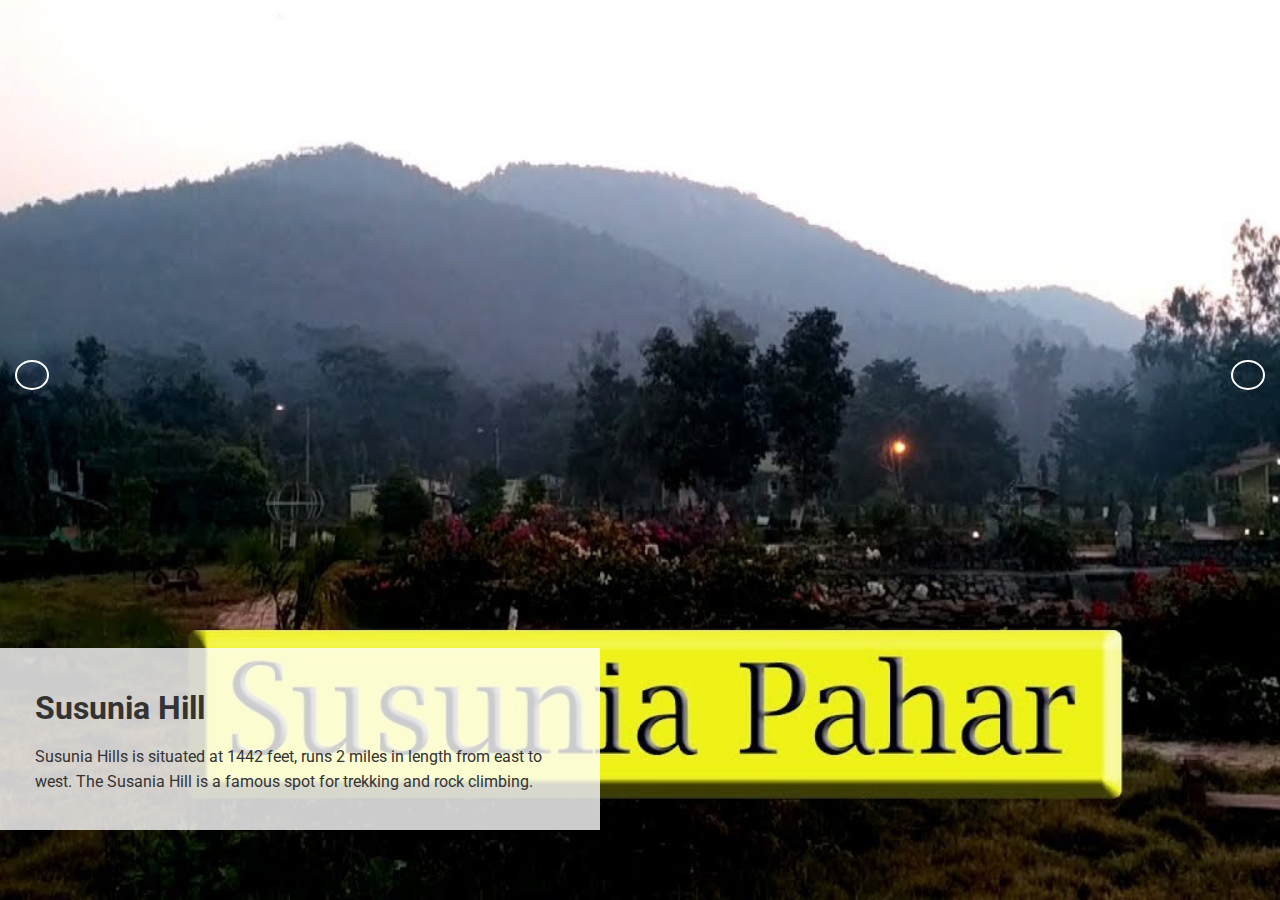
<file: Nature.html>
<!DOCTYPE html>
<html lang="en">
  <head>
    <meta charset="UTF-8" />
    <meta name="viewport" content="width=device-width, initial-scale=1.0" />
    <meta http-equiv="X-UA-Compatible" content="ie=edge" />
    <title>Sightseening</title>
    <link
      rel="stylesheet"
      href="https://use.fontawesome.com/releases/v5.7.2/css/all.css"
      integrity="sha384-fnmOCqbTlWIlj8LyTjo7mOUStjsKC4pOpQbqyi7RrhN7udi9RwhKkMHpvLbHG9Sr"
      crossorigin="anonymous"
    />
    <link rel="stylesheet" href="natureedit.css" />
  </head>
  <body>
    <div class="slider">
      <div class="slide current">
        <div class="content">
          <h1>Susunia Hill</h1>
          <p>
            Susunia Hills is situated at 1442 feet, runs 2 miles in length from east to west. The Susania Hill is a famous spot for trekking and rock climbing.
        </div>
      </div>
      <div class="slide">
        <div class="content">
          <h1>Garhpanchkot</h1>
          <p>
            The name of ‘GARPANCHKOT’ – the unforgettable land – emerged from ‘garh’, which means the fort of the king of Kashipur, who built a temple on the Panchkot hill. The height of the Panchkot or Panchet hill is approximately 2100 feet and occupies an area of 18 sq. Km. The Panchet hill is dotted with tropical trees and looks lush green in monsoon and below this hill flows the Damodar River.
          </p>
        </div>
      </div>
      <div class="slide">
        <div class="content">
          <h1>Tarapur jhill</h1>
          <p>
            Situated at the Mejia block,tarapur Jhill along with the park is a nice spot to spent a day in the evening.IT is Family friendly and has facilities like Toy train,boating etc.
          </p>
        </div>
      </div>
      <div class="slide">
        <div class="content">
          <h1>Maithon Dam</h1>
          <p>
            Maithon also known as 'Kashmir of Koyalanchal' because of its location in the coal belt of india on the Barakar river is a very famous picnic and weekend destination. The Dam is the Biggest dam of damodar valley corporation and was built for flood control and power generation. 
          </p>
        </div>
      </div>
      <div class="slide">
        <div class="content">
          <h1>kalyaneshwari temple</h1>
          <p>
            Kalyaneshwari temple at Kalyaneshwari in Asansol Sadar subdivision of Paschim Bardhaman district in the Indian state of West Bengal.
            Kalyaneshwari is a 500-year-old centre of Shakti worship. Legend has it that human sacrifices were offered at Kalyaneshwari in the remote past. The present temple, however, is not very old and was constructed by the Panchkot Raj. The temple of Goddess Kalyaneshwari is believed to fulfill the wishes of childless women.
          </p>
        </div>
      </div>
    </div>
    <div class="buttons">
      <button id="prev"><i class="fas fa-arrow-left"></i></button>
      <button id="next"><i class="fas fa-arrow-right"></i></button>
    </div>

    <script src="main.js"></script>
  </body>
</html>
</file>
<file: natureedit.css>
@import url('https://fonts.googleapis.com/css?family=Roboto');

* {
  box-sizing: border-box;
  margin: 0;
  padding: 0;
}

body {
  font-family: 'Roboto', sans-serif;
  background: #333;
  color: #fff;
  line-height: 1.6;
}

.slider {
  position: relative;
  overflow: hidden;
  height: 100vh;
  width: 100vw;
}

.slide {
  position: absolute;
  top: 0;
  left: 0;
  width: 100%;
  height: 100%;
  opacity: 0;
  transition: opacity 0.2s ease-in-out;
}

.slide.current {
  opacity: 1;
}

.slide .content {
  position: absolute;
  bottom: 70px;
  left: -600px;
  opacity: -1;
  width: 600px;
  background-color: rgba(255, 255, 255, 0.8);
  color: #333;
  padding: 35px;
}

.slide .content h1 {
  margin-bottom: 10px;
}

.slide.current .content {
  opacity: 1;
  transform: translateX(600px);
  transition: all 0.7s ease-in-out 0.3s;
}

.buttons button#next {
  position: absolute;
  top: 40%;
  right: 15px;
}

.buttons button#prev {
  position: absolute;
  top: 40%;
  left: 15px;
}

.buttons button {
  border: 2px solid #fff;
  background-color: transparent;
  color: #fff;
  cursor: pointer;
  padding: 13px 15px;
  border-radius: 50%;
  outline: none;
}

.buttons button:hover {
  background-color: #3498db;
  color: #333;
}

@media (max-width: 500px) {
  .slide .content {
    bottom: -300px;
    left: 0;
    width: 100%;
  }

  .slide.current .content {
    transform: translateY(-300px);
  }
}



/* Backgorund Images */
 
.slide:first-child {
  background: url('susunia.jpg') no-repeat
    center top/cover;
}
.slide:nth-child(2) {
  background: url('garhpanchkot.jpg') no-repeat
    center top/cover;
}
.slide:nth-child(3) {
  background: url('tarapur.jpg') no-repeat
    center top/cover;
}
.slide:nth-child(4) {
  background: url('maithon.jpg') no-repeat
    center top/cover;
}
.slide:nth-child(5) {
  background: url('kalyaneshwari.jpg') no-repeat
    center top/cover;
}
</file>
